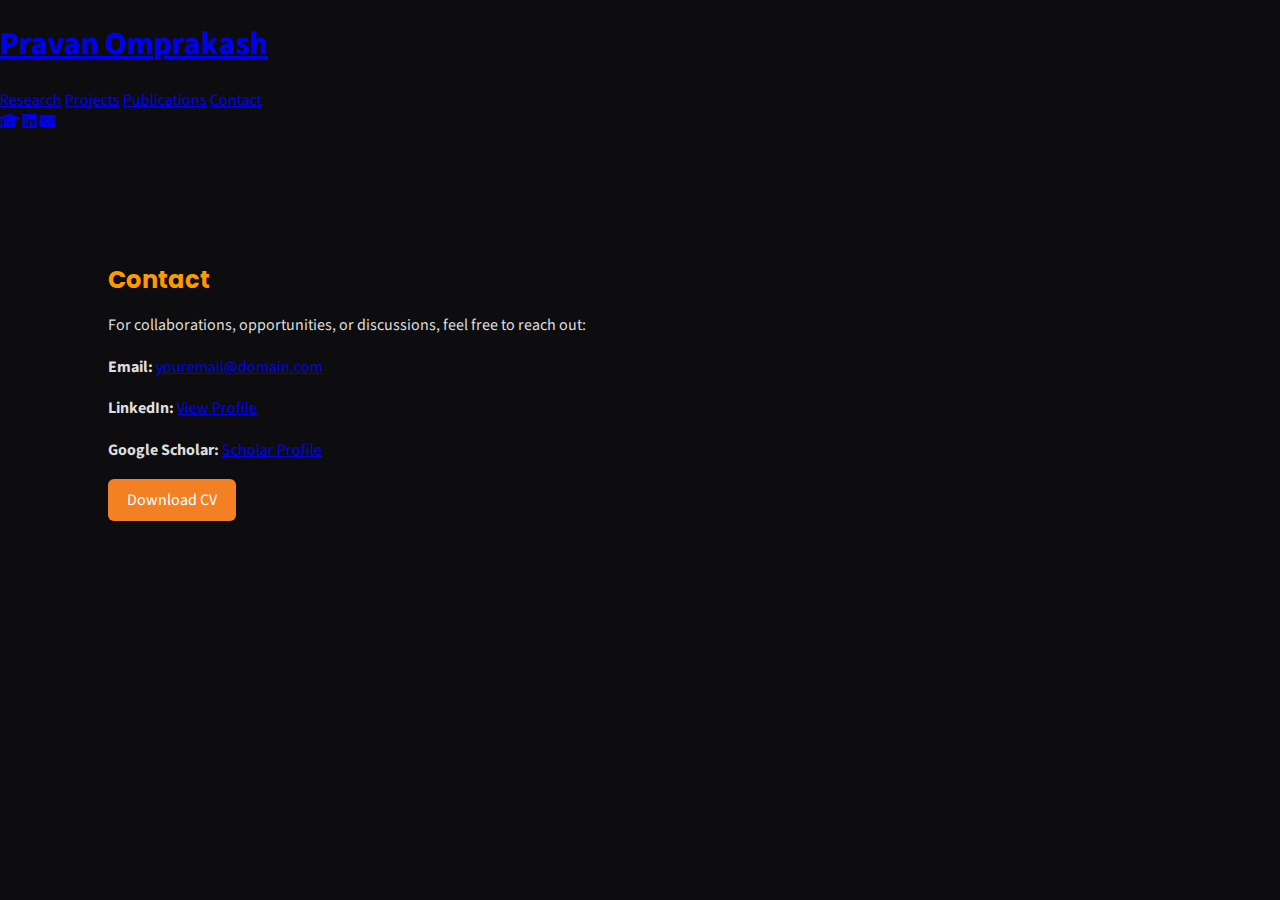
<file: contact.html>
<!DOCTYPE html>
<html lang="en">
<head>
  <meta charset="UTF-8" />
  <meta name="viewport" content="width=device-width, initial-scale=1.0" />
  <title>Contact | Pravan Omprakash</title>

  <link href="https://fonts.googleapis.com/css2?family=Poppins:wght@600&family=Source+Sans+3:wght@400;500&display=swap" rel="stylesheet">
  <link rel="stylesheet" href="https://cdnjs.cloudflare.com/ajax/libs/font-awesome/6.5.0/css/all.min.css">
  <link rel="stylesheet" href="css/style.css" />
</head>

<body>
<div id="landing" class="sidebar">
  <a href="index.html" class="home-link">
    <h1>Pravan Omprakash</h1>
  </a>
  <div class="menu-links">
    <a href="research.html" class="active">Research</a>
    <a href="projects.html">Projects</a>
    <a href="publications.html">Publications</a>
    <a href="contact.html">Contact</a>
  </div>
  <div class="social-links">
    <a href="https://scholar.google.com/" target="_blank"><i class="fa-solid fa-graduation-cap"></i></a>
    <a href="https://www.linkedin.com/in/yourprofile" target="_blank"><i class="fa-brands fa-linkedin"></i></a>
    <a href="mailto:youremail@domain.com"><i class="fa-solid fa-envelope"></i></a>
  </div>
</div>

  <div id="main-content" class="show">
    <section>
      <h2>Contact</h2>
      <p>
        For collaborations, opportunities, or discussions, feel free to reach out:
      </p>
      <p><b>Email:</b> <a href="mailto:youremail@domain.com">youremail@domain.com</a></p>
      <p><b>LinkedIn:</b> <a href="https://www.linkedin.com/in/yourprofile" target="_blank">View Profile</a></p>
      <p><b>Google Scholar:</b> <a href="https://scholar.google.com/" target="_blank">Scholar Profile</a></p>
      <a href="assets/cv/Pravan_Omprakash_CV.pdf" class="btn" target="_blank">Download CV</a>
    </section>
  </div>
</body>
</html>
</file>
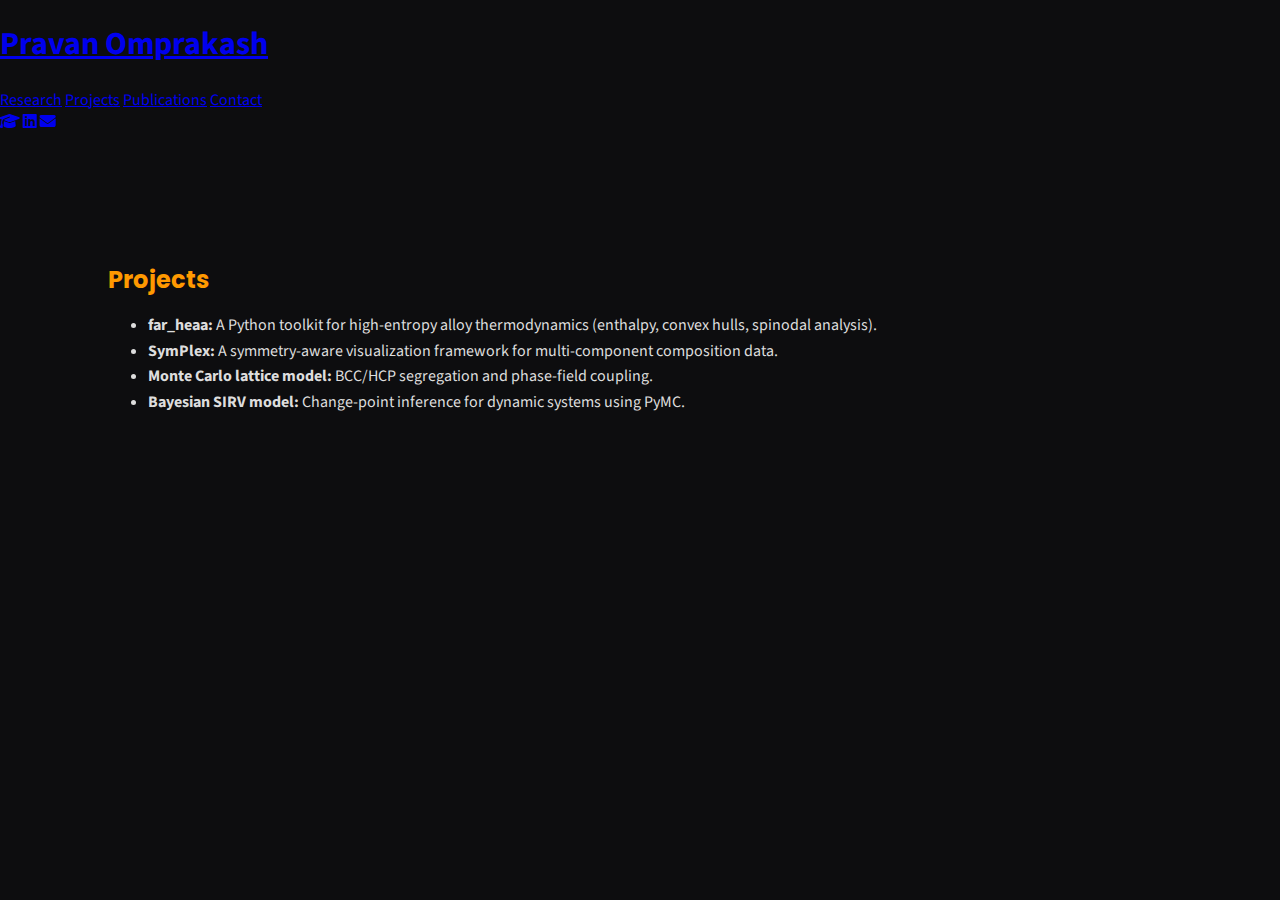
<file: projects.html>
<!DOCTYPE html>
<html lang="en">
<head>
  <meta charset="UTF-8" />
  <meta name="viewport" content="width=device-width, initial-scale=1.0" />
  <title>Projects | Pravan Omprakash</title>

  <link href="https://fonts.googleapis.com/css2?family=Poppins:wght@600&family=Source+Sans+3:wght@400;500&display=swap" rel="stylesheet">
  <link rel="stylesheet" href="https://cdnjs.cloudflare.com/ajax/libs/font-awesome/6.5.0/css/all.min.css">
  <link rel="stylesheet" href="css/style.css" />
</head>

<body>
  <div id="landing" class="sidebar">
  <a href="index.html" class="home-link">
    <h1>Pravan Omprakash</h1>
  </a>
  <div class="menu-links">
    <a href="research.html" class="active">Research</a>
    <a href="projects.html">Projects</a>
    <a href="publications.html">Publications</a>
    <a href="contact.html">Contact</a>
  </div>
  <div class="social-links">
    <a href="https://scholar.google.com/" target="_blank"><i class="fa-solid fa-graduation-cap"></i></a>
    <a href="https://www.linkedin.com/in/yourprofile" target="_blank"><i class="fa-brands fa-linkedin"></i></a>
    <a href="mailto:youremail@domain.com"><i class="fa-solid fa-envelope"></i></a>
  </div>
</div>

  <div id="main-content" class="show">
    <section>
      <h2>Projects</h2>
      <ul>
        <li><b>far_heaa:</b> A Python toolkit for high-entropy alloy thermodynamics (enthalpy, convex hulls, spinodal analysis).</li>
        <li><b>SymPlex:</b> A symmetry-aware visualization framework for multi-component composition data.</li>
        <li><b>Monte Carlo lattice model:</b> BCC/HCP segregation and phase-field coupling.</li>
        <li><b>Bayesian SIRV model:</b> Change-point inference for dynamic systems using PyMC.</li>
      </ul>
    </section>
  </div>
</body>
</html>
</file>
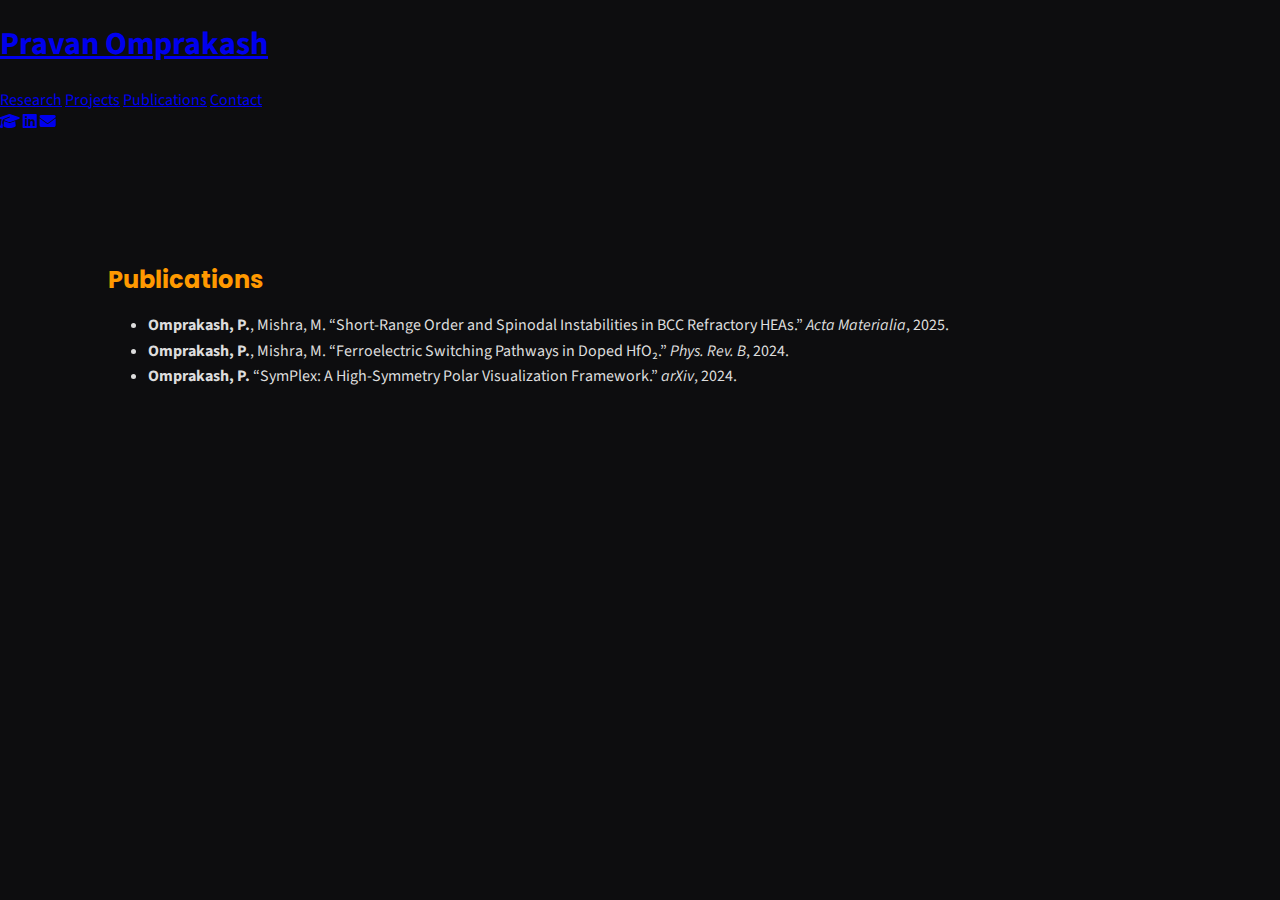
<file: publications.html>
<!DOCTYPE html>
<html lang="en">
<head>
  <meta charset="UTF-8" />
  <meta name="viewport" content="width=device-width, initial-scale=1.0" />
  <title>Publications | Pravan Omprakash</title>

  <link href="https://fonts.googleapis.com/css2?family=Poppins:wght@600&family=Source+Sans+3:wght@400;500&display=swap" rel="stylesheet">
  <link rel="stylesheet" href="https://cdnjs.cloudflare.com/ajax/libs/font-awesome/6.5.0/css/all.min.css">
  <link rel="stylesheet" href="css/style.css" />
</head>

<body>
  <div id="landing" class="sidebar">
  <a href="index.html" class="home-link">
    <h1>Pravan Omprakash</h1>
  </a>
  <div class="menu-links">
    <a href="research.html" class="active">Research</a>
    <a href="projects.html">Projects</a>
    <a href="publications.html">Publications</a>
    <a href="contact.html">Contact</a>
  </div>
  <div class="social-links">
    <a href="https://scholar.google.com/" target="_blank"><i class="fa-solid fa-graduation-cap"></i></a>
    <a href="https://www.linkedin.com/in/yourprofile" target="_blank"><i class="fa-brands fa-linkedin"></i></a>
    <a href="mailto:youremail@domain.com"><i class="fa-solid fa-envelope"></i></a>
  </div>
</div>

  <div id="main-content" class="show">
    <section>
      <h2>Publications</h2>
      <ul>
        <li><b>Omprakash, P.</b>, Mishra, M. “Short-Range Order and Spinodal Instabilities in BCC Refractory HEAs.” <i>Acta Materialia</i>, 2025.</li>
        <li><b>Omprakash, P.</b>, Mishra, M. “Ferroelectric Switching Pathways in Doped HfO₂.” <i>Phys. Rev. B</i>, 2024.</li>
        <li><b>Omprakash, P.</b> “SymPlex: A High-Symmetry Polar Visualization Framework.” <i>arXiv</i>, 2024.</li>
      </ul>
    </section>
  </div>
</body>
</html>
</file>
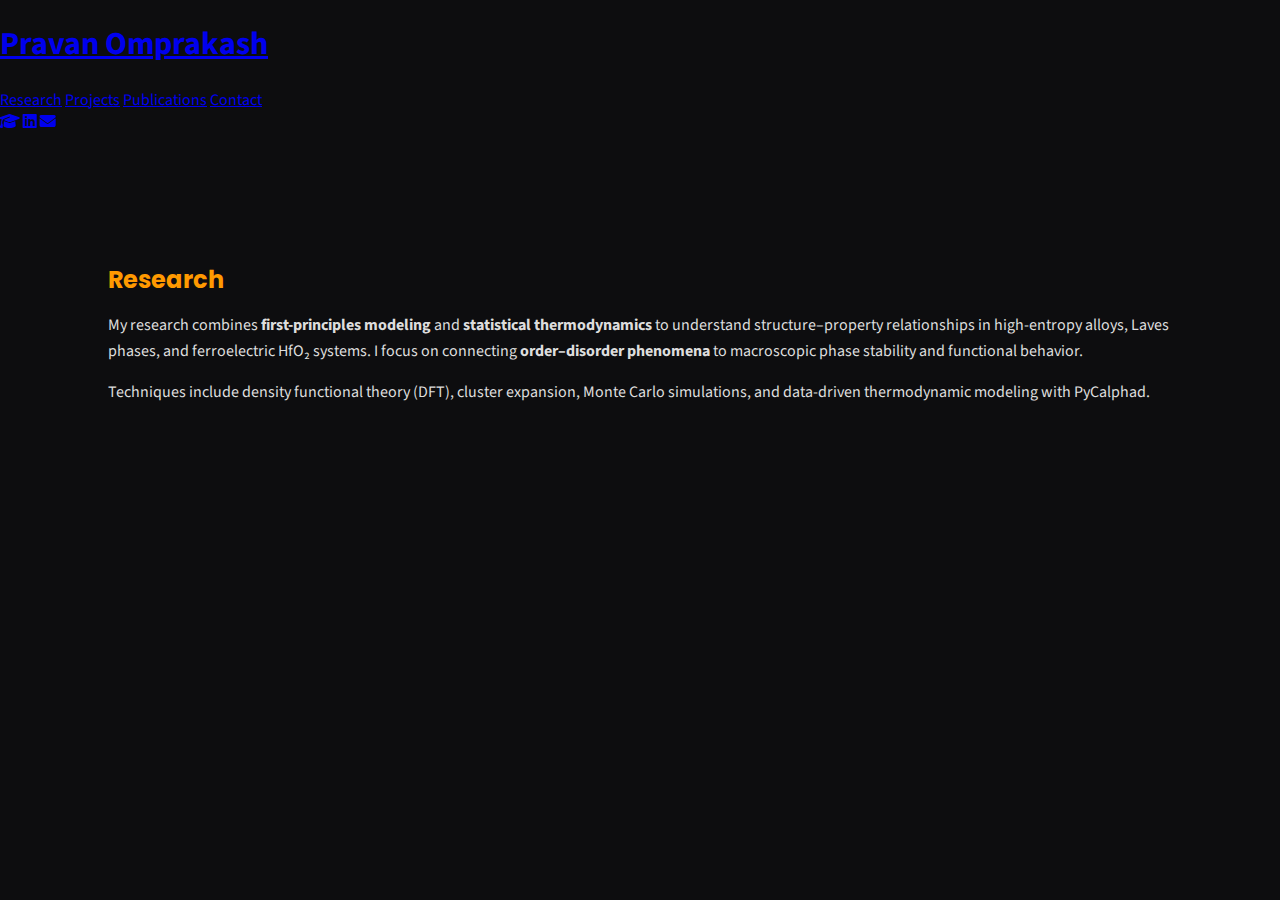
<file: research.html>
<!DOCTYPE html>
<html lang="en">
<head>
  <meta charset="UTF-8" />
  <meta name="viewport" content="width=device-width, initial-scale=1.0" />
  <title>Research | Pravan Omprakash</title>

  <link href="https://fonts.googleapis.com/css2?family=Poppins:wght@600&family=Source+Sans+3:wght@400;500&display=swap" rel="stylesheet">
  <link rel="stylesheet" href="https://cdnjs.cloudflare.com/ajax/libs/font-awesome/6.5.0/css/all.min.css">
  <link rel="stylesheet" href="css/style.css" />
</head>

<body>
  <!-- Sidebar -->
  <div id="landing" class="sidebar">
  <a href="index.html" class="home-link">
    <h1>Pravan Omprakash</h1>
  </a>
  <div class="menu-links">
    <a href="research.html" class="active">Research</a>
    <a href="projects.html">Projects</a>
    <a href="publications.html">Publications</a>
    <a href="contact.html">Contact</a>
  </div>
  <div class="social-links">
    <a href="https://scholar.google.com/" target="_blank"><i class="fa-solid fa-graduation-cap"></i></a>
    <a href="https://www.linkedin.com/in/yourprofile" target="_blank"><i class="fa-brands fa-linkedin"></i></a>
    <a href="mailto:youremail@domain.com"><i class="fa-solid fa-envelope"></i></a>
  </div>
</div>

  <!-- Main content -->
  <div id="main-content" class="show">
    <section>
      <h2>Research</h2>
      <p>
        My research combines <b>first-principles modeling</b> and <b>statistical thermodynamics</b>
        to understand structure–property relationships in high-entropy alloys, Laves phases, and
        ferroelectric HfO₂ systems. I focus on connecting <b>order–disorder phenomena</b> to 
        macroscopic phase stability and functional behavior.
      </p>
      <p>
        Techniques include density functional theory (DFT), cluster expansion, Monte Carlo simulations,
        and data-driven thermodynamic modeling with PyCalphad.
      </p>
    </section>
  </div>
</body>
</html>
</file>
<file: css/style.css>
:root {
  --purple: #F48024;
  --lavender: #FF9900;
  --bg-dark: #0d0d0f;
  --panel: #18181c;
  --text-light: #f3f3f3;

  --topbar-h: 64px;
  --bottombar-h: 56px;
}

* { box-sizing: border-box; }

html { scroll-behavior: smooth; }

body {
  margin: 0;
  font-family: 'Source Sans 3', sans-serif;
  background: var(--bg-dark);
  color: var(--text-light);
  overflow-x: hidden;
  overflow-y: auto; /* IMPORTANT: allows scrolling + anchor links */
}

/* =============================
   Landing overlay (one-time)
   ============================= */
#landing.landing-overlay {
  position: fixed;
  inset: 0;
  z-index: 2000;
  display: grid;
  place-items: center;
  background: var(--bg-dark);
}

#typed-name {
  font-family: 'Poppins', sans-serif;
  font-size: 2.8rem;
  color: var(--purple);
  border-right: 2px solid var(--lavender);
  white-space: nowrap;
}

body.landing-done #landing.landing-overlay {
  opacity: 0;
  pointer-events: none;
  transition: opacity 450ms ease;
}

body.landing-removed #landing.landing-overlay {
  display: none;
}

/* =============================
   Top navigation bar
   ============================= */
.topbar {
  position: fixed;
  top: 0;
  left: 0;
  right: 0;
  height: var(--topbar-h);
  z-index: 100;
  display: flex;
  align-items: center;
  justify-content: center;
  background: rgba(255, 255, 255, 0.92);
  color: #111;
  backdrop-filter: blur(10px);
  -webkit-backdrop-filter: blur(10px);
  border-bottom: 1px solid rgba(0, 0, 0, 0.06);
}

.topnav {
  display: flex;
  align-items: center;
  justify-content: center;
  flex-wrap: wrap;
  gap: 18px;
  padding: 0 16px;
}

.topnav .nav-link {
  cursor: pointer;
  text-decoration: none;
  font-family: "IBM Plex Mono", monospace;
  font-size: 0.95rem;
  color: #111;
  opacity: 0.9;
}

.topnav .nav-link:hover { opacity: 1; }

.topnav .nav-link.active {
  opacity: 1;
  text-decoration: underline;
  text-underline-offset: 6px;
}

/* Hide bars during landing (optional) */
body:not(.landing-done) .topbar,
body:not(.landing-done) .bottombar {
  opacity: 0;
  pointer-events: none;
}

body.landing-done .topbar,
body.landing-done .bottombar {
  opacity: 1;
  transition: opacity 350ms ease;
}

/* =============================
   Bottom contact bar
   ============================= */
.bottombar {
  position: fixed;
  bottom: 0;
  left: 0;
  right: 0;
  height: var(--bottombar-h);
  z-index: 100;
  display: flex;
  align-items: center;
  justify-content: center;
  background: rgba(255, 255, 255, 0.92);
  color: #111;
  backdrop-filter: blur(10px);
  -webkit-backdrop-filter: blur(10px);
  border-top: 1px solid rgba(0, 0, 0, 0.06);
}

.bottom-links {
  display: flex;
  align-items: center;
  gap: 18px;
}

.bottom-links a {
  font-size: 1.15rem;
  opacity: 0.9;
  color: #111;
}

.bottom-links a:hover { opacity: 1; }

/* =============================
   Main content layout (one-page)
   ============================= */
#main-content {
  width: 100%;
  max-width: 1100px;
  margin: 0 auto;
  padding: calc(var(--topbar-h) + 18px) 18px calc(var(--bottombar-h) + 18px);
}

/* ALL sections must be in normal flow (no display:none) */
#main-content section {
  display: block;
  opacity: 1;
  transform: none;
  position: relative;
  padding-top: 12px;
  scroll-margin-top: 90px; /* offsets fixed top bar for anchors */
}

/* Typography */
h2 {
  font-family: 'Poppins', sans-serif;
  color: var(--lavender);
  margin: 2.2rem 0 1rem;
}
p, li { color: #ddd; line-height: 1.6; }

.btn {
  display: inline-block;
  background: var(--purple);
  color: white;
  padding: .6rem 1.2rem;
  border-radius: 6px;
  text-decoration: none;
  transition: background .3s;
}
.btn:hover { background: var(--lavender); }

/* --- About Section --- */
.about-container {
  display: flex;
  flex-direction: column;
  align-items: center;
  gap: 2rem;
  margin-top: 2rem;
  max-width: 900px;
  margin-left: auto;
  margin-right: auto;
}

.about-text {
  width: 100%;
  font-family: "IBM Plex Mono", monospace;
  font-size: 1.25rem;
  line-height: 2.2;
  color: #e0e0e0;
  text-align: justify;
  letter-spacing: 0.6px;
  max-width: 900px;
  margin: 0 auto;
}

.about-photo img {
  width: 220px;
  height: 220px;
  object-fit: cover;
  border-radius: 50%;
  border: 3px solid var(--lavender);
  box-shadow: 0 0 20px rgba(168, 85, 247, 0.2);
  transition: transform 0.3s ease;
}
.about-photo img:hover { transform: scale(1.05); }

.letter {
  background: linear-gradient(to bottom, rgba(255,255,255,0.02), rgba(255,255,255,0.04));
  border-left: 3px solid var(--lavender);
  padding: 2rem;
  border-radius: 8px;
  box-shadow: 0 0 20px rgba(0,0,0,0.3);
  font-weight: 400;
  font-family: "IBM Plex Mono", monospace;
}
.letter::after {
  content: "";
  display: block;
  height: 1px;
  margin-top: 2rem;
  background: linear-gradient(to right, transparent, rgba(255,255,255,0.15), transparent);
}

/* --- Handwritten Hi There --- */
.handwrite-container {
  text-align: center;
  margin-bottom: 1rem;
  overflow: visible;
}
.handwrite-svg {
  width: 100%;
  max-width: 700px;
  height: 250px;
  overflow: visible;
}
.handwrite-container, .handwrite-svg { pointer-events: none; }

.handwrite-text {
  font-family: "Great Vibes", cursive;
  font-size: 7rem;
  fill: none;
  stroke: var(--text-light);
  stroke-width: 2px;
  stroke-dasharray: 1200;
  stroke-dashoffset: 1200;
  animation: drawText 3s ease forwards;
  filter: drop-shadow(0 0 10px rgba(192,132,252,0.8));
}
@keyframes drawText {
  0% { stroke-dashoffset: 600; fill: none; }
  90% { stroke-dashoffset: 0; fill: none; }
  100% { stroke-dashoffset: 0; fill: var(--lavender); }
}

/* --- Research section --- */
.intro {
  font-size: 1.05rem;
  line-height: 1.7;
  max-width: 850px;
  margin-bottom: 2rem;
}

.research-area {
  background: rgba(255, 255, 255, 0.03);
  border-left: 3px solid var(--lavender);
  padding: 1.2rem 1.5rem;
  margin-bottom: 1.8rem;
  border-radius: 8px;
  transition: transform 0.3s ease, background 0.3s ease;
}
.research-area:hover {
  transform: translateY(-4px);
  background: rgba(255, 255, 255, 0.05);
}
.research-area h3 {
  color: var(--purple);
  margin-top: 0;
  margin-bottom: 0.5rem;
  font-weight: 600;
}
.research-area p {
  color: #ddd;
  line-height: 1.6;
  margin-bottom: 0.5rem;
}
.research-area ul {
  list-style-type: square;
  padding-left: 1.5rem;
  margin-top: 0.6rem;
}

/* --- Expandable research cards --- */
.expandable { cursor: pointer; position: relative; }

.expandable .expand-content {
  max-height: 0;
  opacity: 0;
  overflow: hidden;
  transition: max-height 0.5s ease, opacity 0.5s ease;
  margin-top: 0.5rem;
}
.expandable.active .expand-content {
  max-height: 500px;
  opacity: 1;
}
.expand-content a {
  color: var(--lavender);
  text-decoration: none;
}
.expand-content a:hover { text-decoration: underline; }

/* --- Publications section --- */
.pub-grid {
  display: grid;
  grid-template-columns: repeat(auto-fit, minmax(220px, 1fr));
  gap: 1.5rem;
  margin-top: 2rem;
}
.pub-card {
  background: rgba(255, 255, 255, 0.03);
  border-radius: 10px;
  overflow: hidden;
  cursor: pointer;
  text-align: center;
  transition: transform 0.3s ease, background 0.3s ease;
}
.pub-card:hover {
  transform: translateY(-6px);
  background: rgba(255, 255, 255, 0.06);
}
.pub-card img {
  width: 100%;
  height: 160px;
  object-fit: cover;
}
.pub-card h3 {
  color: var(--lavender);
  font-size: 1rem;
  padding: 0.8rem;
  margin: 0;
}
.pub-links {
  margin-top: 1rem;
  font-size: 0.95rem;
  text-align: left;
}
.pub-links a {
  color: var(--lavender);
  text-decoration: none;
  font-weight: 500;
  transition: color 0.2s;
}
.pub-links a:hover {
  color: var(--purple);
  text-decoration: underline;
}
.pub-links span { color: #aaa; margin: 0 0.5rem; }

/* --- Projects Section --- */
.proj-grid {
  display: grid;
  grid-template-columns: repeat(auto-fit, minmax(300px, 1fr));
  gap: 1.8rem;
  margin-top: 2rem;
}
.proj-card {
  background: rgba(255, 255, 255, 0.03);
  border-radius: 10px;
  overflow: hidden;
  cursor: pointer;
  transition: transform 0.3s ease, background 0.3s ease;
  padding-bottom: 0.8rem;
}
.proj-card:hover {
  transform: translateY(-5px);
  background: rgba(255, 255, 255, 0.06);
}
.proj-card img {
  width: 100%;
  height: 180px;
  object-fit: cover;
}
.proj-card h3 {
  color: var(--lavender);
  margin: 0.8rem 1rem 0.4rem;
  font-size: 1.05rem;
}
.proj-card p {
  margin: 0 1rem;
  font-size: 0.95rem;
  color: #ccc;
}

/* --- Modals --- */
.modal {
  display: none;
  position: fixed;
  top: 0;
  left: 0;
  width: 100%;
  height: 100%;
  background: rgba(0, 0, 0, 0.7);
  justify-content: center;
  align-items: center;
  z-index: 999;
}
.modal-content {
  background: #1c1c22;
  color: #fff;
  padding: 2rem;
  border-radius: 12px;
  max-width: 600px;
  width: 90%;
  box-shadow: 0 4px 25px rgba(0, 0, 0, 0.5);
  position: relative;
  animation: fadeIn 0.3s ease;
}
.modal-content h3 {
  color: var(--lavender);
  margin-top: 0;
}
.close-btn {
  position: absolute;
  top: 0.8rem;
  right: 1rem;
  font-size: 1.3rem;
  color: #ccc;
  cursor: pointer;
  transition: color 0.2s;
}
.close-btn:hover { color: var(--lavender); }

.inline-link {
  color: var(--lavender);
  text-decoration: none;
  margin-left: 0.4rem;
  white-space: nowrap;
  font-weight: 500;
}
.inline-link i { margin-right: 0.3rem; font-size: 0.9rem; }
.inline-link:hover {
  color: var(--purple);
  text-decoration: underline;
}
@keyframes fadeIn {
  from { opacity: 0; transform: scale(0.97); }
  to { opacity: 1; transform: scale(1); }
}

/* Lightbox for posters */
.lightbox {
  display: none;
  position: fixed;
  top: 0;
  left: 0;
  width: 100%;
  height: 100%;
  background: rgba(0, 0, 0, 0.9);
  justify-content: center;
  align-items: center;
  z-index: 1000;
}
.lightbox img {
  max-width: 90%;
  max-height: 90%;
  object-fit: contain;
  border-radius: 8px;
  box-shadow: 0 0 20px rgba(0, 0, 0, 0.5);
  cursor: zoom-out;
}

/* --- Contact Section --- */
#contact { max-width: 700px; }

form {
  display: flex;
  flex-direction: column;
  gap: 1rem;
  margin-top: 1.5rem;
}
.form-group { display: flex; flex-direction: column; }

label {
  font-weight: 500;
  color: var(--lavender);
  margin-bottom: 0.3rem;
}
input, textarea {
  background: #121216;
  border: 1px solid #333;
  color: #fff;
  padding: 0.7rem 0.9rem;
  border-radius: 6px;
  font-family: 'Source Sans 3', sans-serif;
  font-size: 1rem;
  transition: border 0.3s;
}
input:focus, textarea:focus {
  border-color: var(--purple);
  outline: none;
}
button.btn {
  align-self: flex-start;
  background: var(--purple);
  color: #fff;
  padding: 0.6rem 1.4rem;
  border: none;
  border-radius: 6px;
  cursor: pointer;
  font-weight: 500;
  transition: background 0.3s;
}
button.btn:hover { background: var(--lavender); }

/* =============================
   Responsive tweaks
   ============================= */
@media (max-width: 768px) {
  :root {
    --topbar-h: 58px;
    --bottombar-h: 52px;
  }

  #typed-name { font-size: 2.2rem; }

  #main-content {
    padding-left: 14px;
    padding-right: 14px;
  }

  .handwrite-text { font-size: 5.2rem; }
}

@media (prefers-reduced-motion: reduce) {
  html { scroll-behavior: auto; }
  body.landing-done #landing.landing-overlay,
  body.landing-done .topbar,
  body.landing-done .bottombar {
    transition: none;
  }
}
</file>
